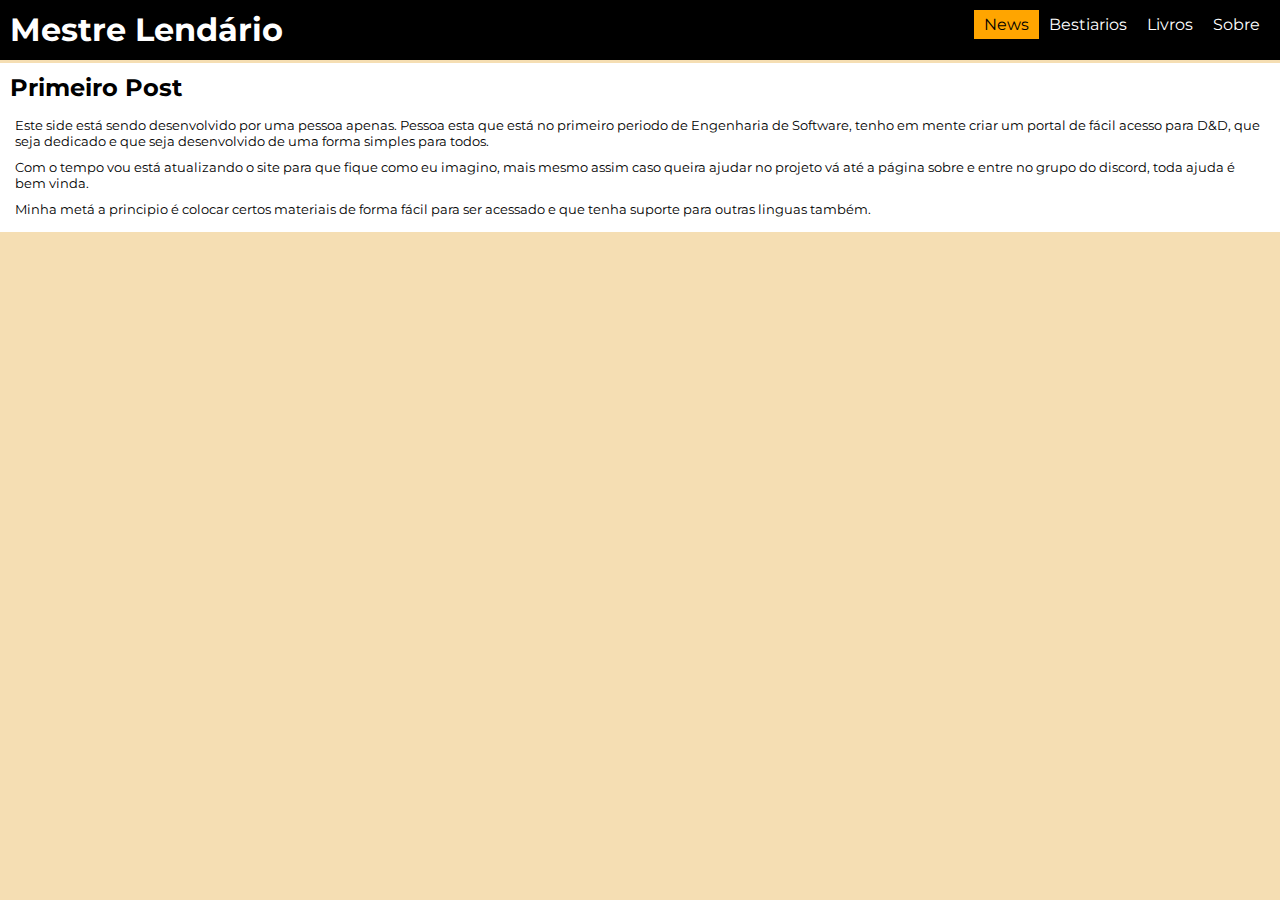
<file: index.html>
<!DOCTYPE html>
<html>
<head>
	<meta charset="utf-8">
	<meta name="viewport" content="width=device-width, initial-scale=1">
	<title>Mestre Lendário</title>
	<link rel="stylesheet" type="text/css" href="engines/style.css">
	<meta http-equiv="refresh" content="5">
</head>
	<body>

		<div id="barra">
			<h1>Mestre Lendário</h1>
			<a href="sobre.html">Sobre</a>
			<a href="livros.html">Livros</a>
			<a href="bestiario.html">Bestiarios</a>
			<a style="background-color: Orange; color: #000000;" href="index.html">News</a>
		</div>

		<div id="content">
			<h2>Primeiro Post</h2>
			<p>Este side está sendo desenvolvido por uma pessoa apenas. Pessoa esta que está no primeiro periodo de Engenharia de Software, tenho em mente criar um portal de fácil acesso para D&D, que seja dedicado e que seja desenvolvido de uma forma simples para todos.</p>
			<p>Com o tempo vou está atualizando o site para que fique como eu imagino, mais mesmo assim caso queira ajudar no projeto vá até a página sobre e entre no grupo do discord, toda ajuda é bem vinda.</p>
			<p>Minha metá a principio é colocar certos materiais de forma fácil para ser acessado e que tenha suporte para outras linguas também.</p>


		</div>

	</body>
</html>
</file>
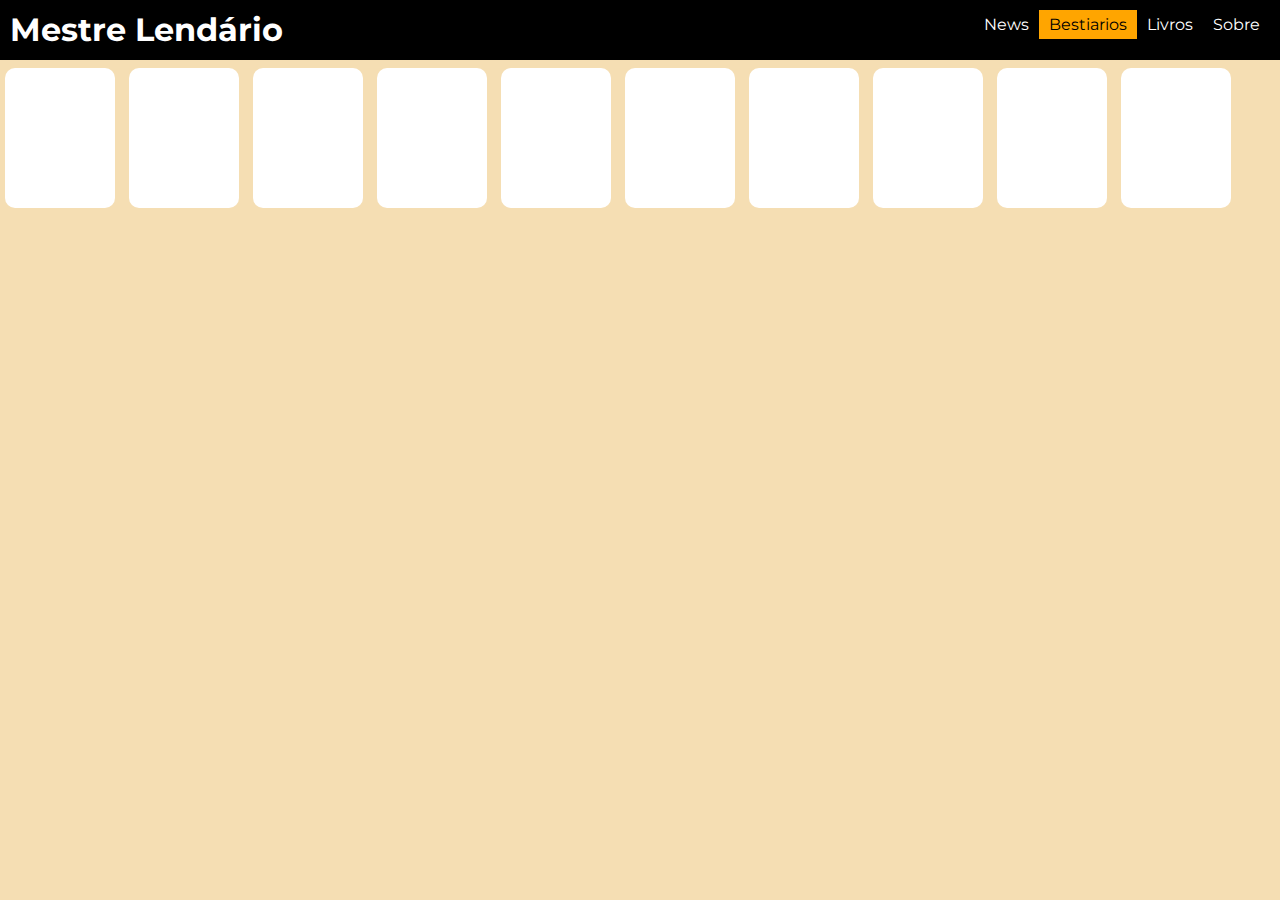
<file: bestiario.html>
<!DOCTYPE html>
<html>
<head>
	<meta charset="utf-8">
	<meta name="viewport" content="width=device-width, initial-scale=1">
	<title>Mestre Lendário</title>
	<link rel="stylesheet" type="text/css" href="engines/style.css">
	<meta http-equiv="refresh" content="5">
</head>
	<body>

		<div id="barra">
			<h1>Mestre Lendário</h1>
			<a href="sobre.html">Sobre</a>
			<a href="livros.html">Livros</a>
			<a style="background-color: Orange; color: #000000;" href="bestiario.html">Bestiarios</a>
			<a href="index.html">News</a>
		</div>

		<div id="best-content">
			<div class="card"></div>
			<div class="card"></div>
			<div class="card"></div>
			<div class="card"></div>
			<div class="card"></div>
			<div class="card"></div>
			<div class="card"></div>
			<div class="card"></div>
			<div class="card"></div>
			<div class="card"></div>
		</div>

	</body>
</html>
</file>
<file: engines/style.css>
@import url("https://fonts.googleapis.com/css?family=Montserrat:400,400i,700");
*{
	padding: 0;
	margin: 0;
}
html{
	background: #F5DEB3;
	font-family: Montserrat, sans-serif;
}
a{
	color: #FFFFFF;
	text-decoration: none;
	padding: 5px 10px;
	float: right;
}
a:hover{
	background-color: orange;
	padding: 5px 10px;
	color: #000000;
}
#barra{
	background-color: #000000;
	color: #FFFFFF;
	padding: 10px;
	height: 40px;
	margin-bottom: 3px;
}
#barra h1{
	float: left;
}
#content{
	background-color: #FFFFFF;
	height: auto;
	padding: 5px;
}
#content p{
	margin: 10px;
	font-size: 10pt;
}
#content h2{
	padding: 5px;
}

/* inicio bestiario */
#best-content{
	align-content: center;
}
.card{
	background-color: #FFFFFF;
	width: 100px;
	height: 130px;
	margin: 5px;
	padding: 5px;
	border-radius: 10px;
	display: inline-grid;
}
</file>
